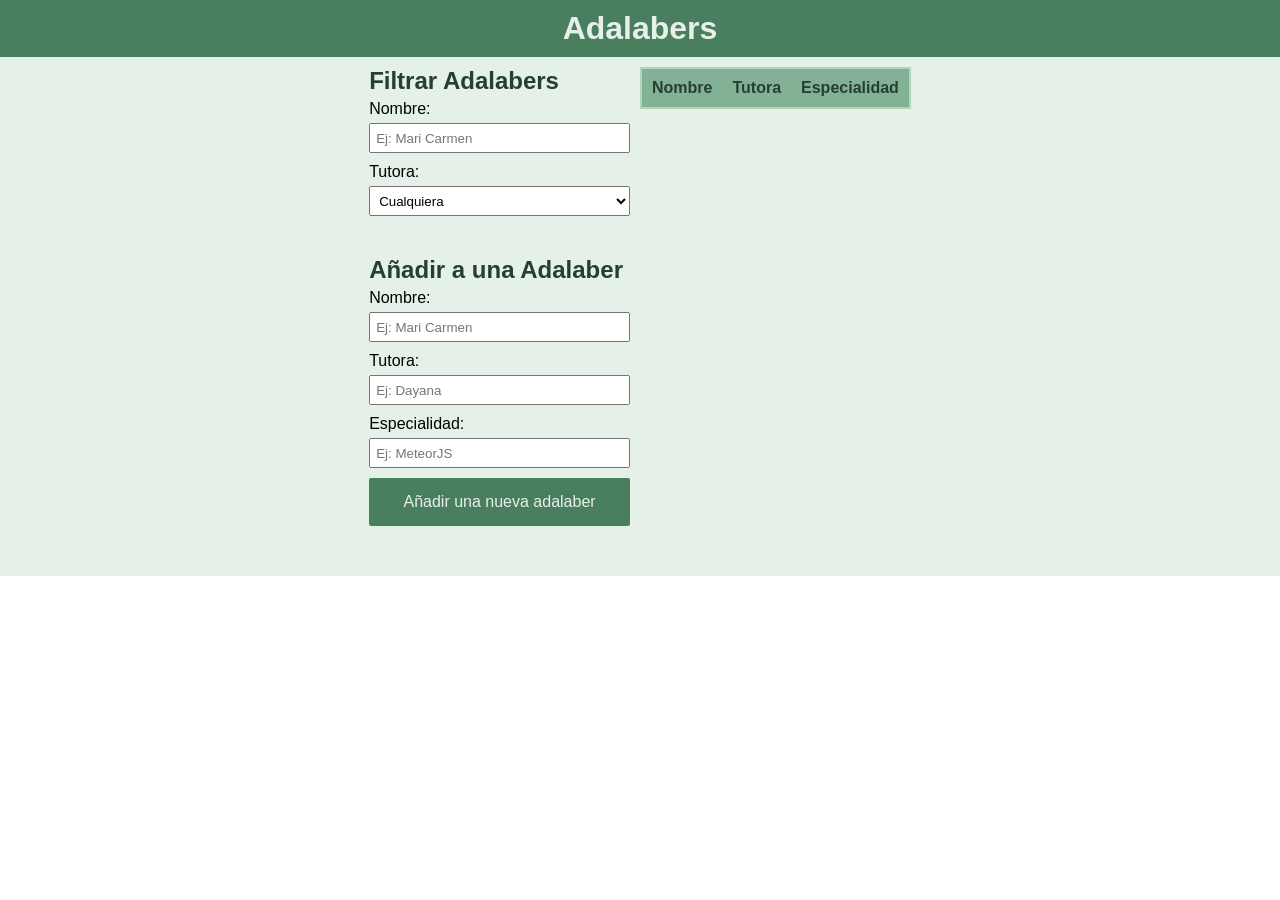
<file: docs/index.html>
<!doctype html><html lang="es"><head><meta charset="utf-8"/><link rel="icon" href="./favicon.png"/><meta name="viewport" content="width=device-width,initial-scale=1"/><title>Adalabers</title><script defer="defer" src="./static/js/main.7f794ad8.js"></script><link href="./static/css/main.10728802.css" rel="stylesheet"></head><body><noscript>You need to enable JavaScript to run this app.</noscript><div id="root"></div></body></html>
</file>
<file: docs/static/css/main.10728802.css>
*{box-sizing:border-box;font-family:Arial,Helvetica,sans-serif;margin:0;padding:0}.App{align-items:center;background-color:#e5f0e9;display:flex;flex-direction:column;width:100%}.header{background-color:#497e5f;color:#e5f0e9;padding:10px;text-align:center;width:100%}.main{display:grid;max-width:80%;padding:10px;place-items:stretch}@media (min-width:768px){.main{grid-template-columns:1fr 1fr}}.aside>*{padding:0 10px 30px 0}.aside .subtitle{color:#253f30;margin-bottom:5px}.aside .input{display:flex;flex-direction:column;margin-bottom:10px;width:100%}.aside .input .label{margin-bottom:5px}.aside .input input,.aside .input select{height:30px;padding:5px}.aside .button{align-items:center;background-color:#497e5f;border:none;border-radius:2px;color:#e5f0e9;font-size:16px;justify-content:center;margin-top:10px;padding:15px 30px}.table{background-color:#d0e6d9;border-collapse:collapse;width:100%}.table__head{background-color:#83b196;border:2px solid #b5d4b7;color:#253f30}.table__head th{padding:10px}.table__row{border:2px solid #b5d4b7;text-align:center}.table__row td{padding:5px}
/*# sourceMappingURL=main.10728802.css.map*/
</file>
